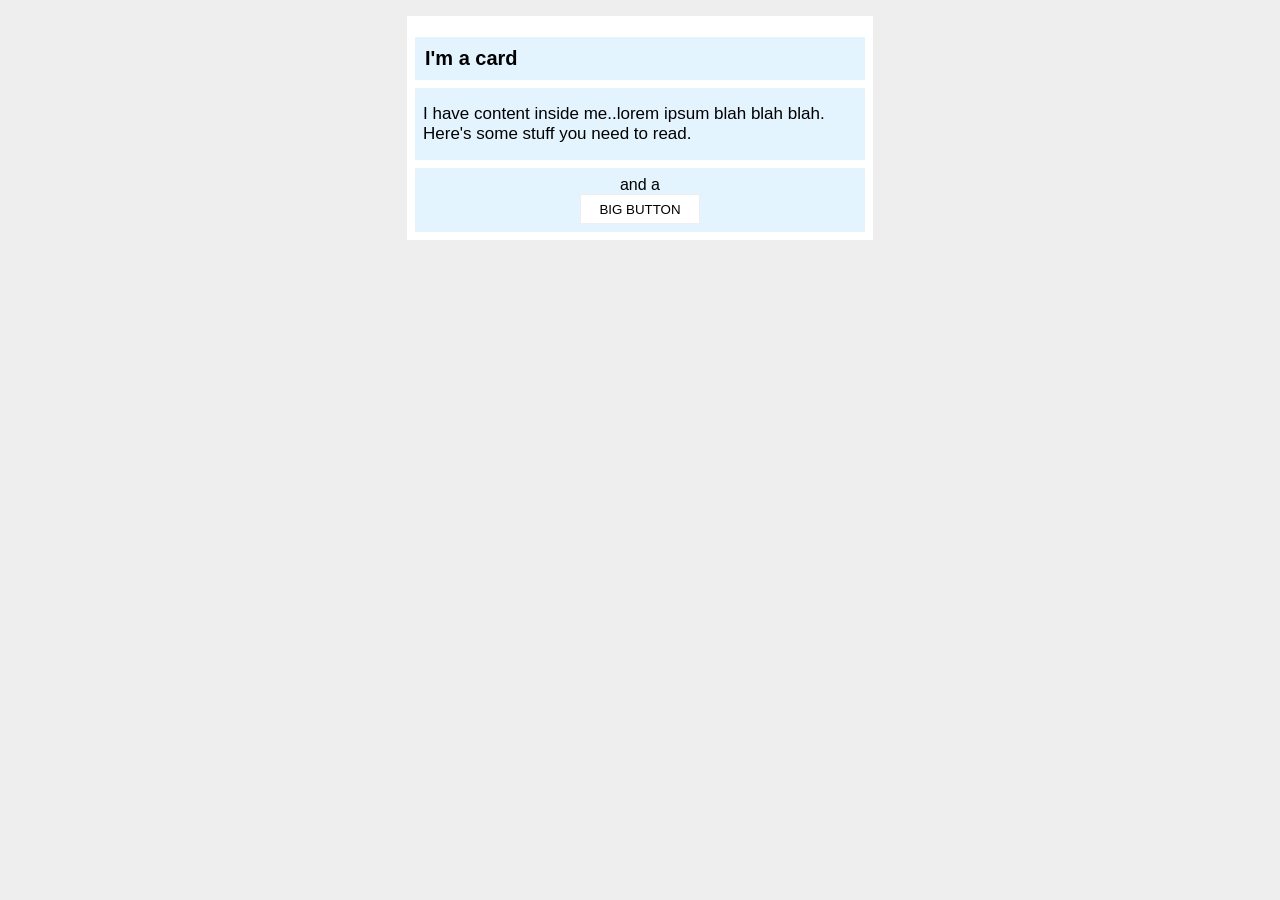
<file: foundations/block-and-inline/02-margin-and-padding-2/index.html>
<!DOCTYPE html>
<html lang="en">
  <head>
    <meta charset="UTF-8">
    <meta http-equiv="X-UA-Compatible" content="IE=edge">
    <meta name="viewport" content="width=device-width, initial-scale=1.0">
    <title>Margin and Padding exercise 2</title>
    <link rel="stylesheet" href="style.css">
  </head>
  <body>
    <div class="card">
      <h1 class="title">I'm a card</h1>
      <div class="content">I have content inside me..lorem ipsum blah blah blah. Here's some stuff you need to read.</div>
      <div class="button-container">and a <button>BIG BUTTON</button></div>
    </div>
  </body>
</html>
</file>
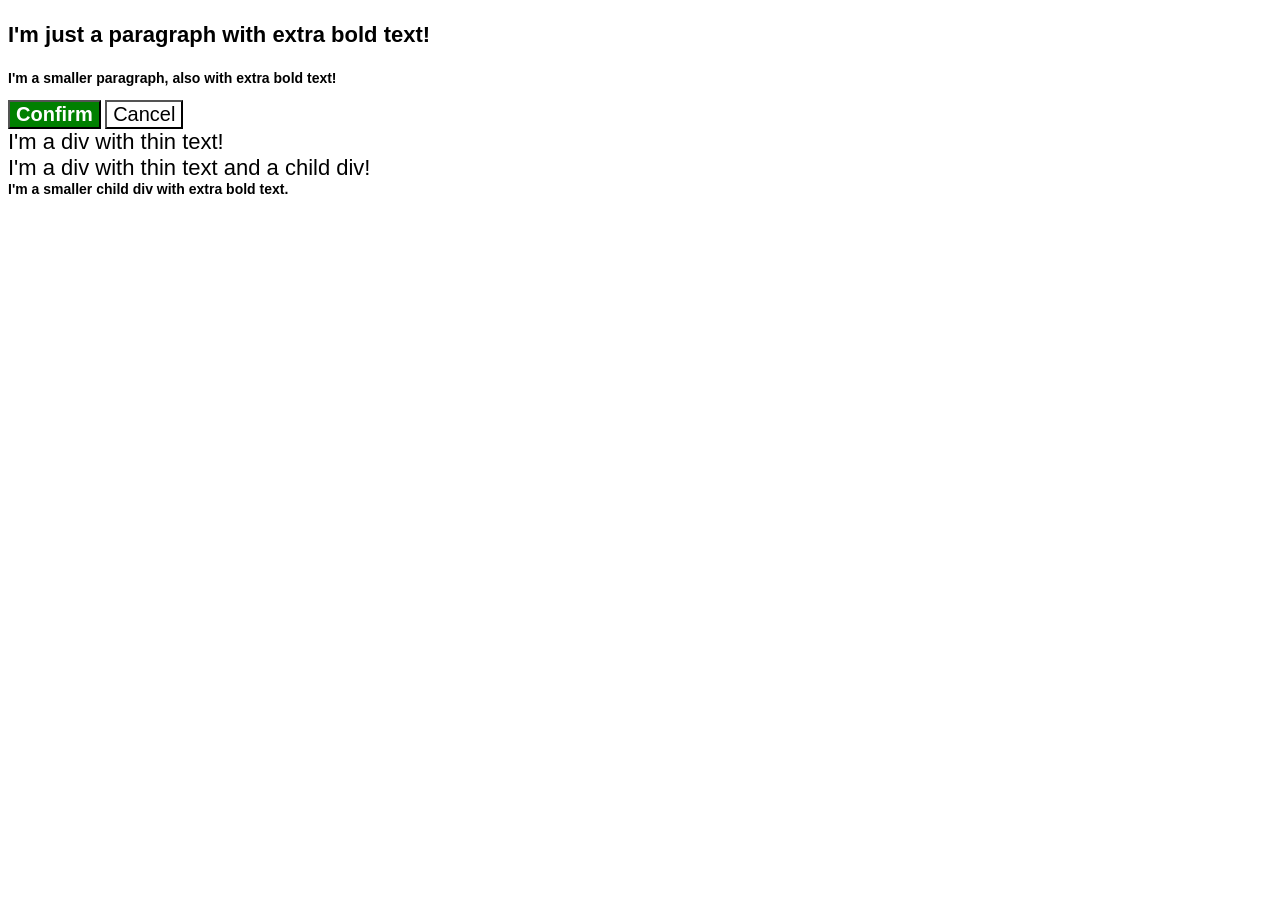
<file: foundations/cascade/01-cascade-fix/index.html>
<!DOCTYPE html>
<html lang="en">
  <head>
    <meta charset="UTF-8">
    <meta http-equiv="X-UA-Compatible" content="IE=edge">
    <meta name="viewport" content="width=device-width, initial-scale=1.0">
    <title>Fix the Cascade</title>
    <link rel="stylesheet" href="style.css">
  </head>
  <body>
    <p class="para">I'm just a paragraph with extra bold text!</p>
    <p class="para small-para">I'm a smaller paragraph, also with extra bold text!</p>

    <button id="confirm-button" class="button confirm">Confirm</button>
    <button id="cancel-button" class="button cancel">Cancel</button>

    <div class="text">I'm a div with thin text!</div>
    <div class="text">I'm a div with thin text and a child div!
      <div class="text child">I'm a smaller child div with extra bold text.</div>
    </div>
  </body>
</html>
</file>
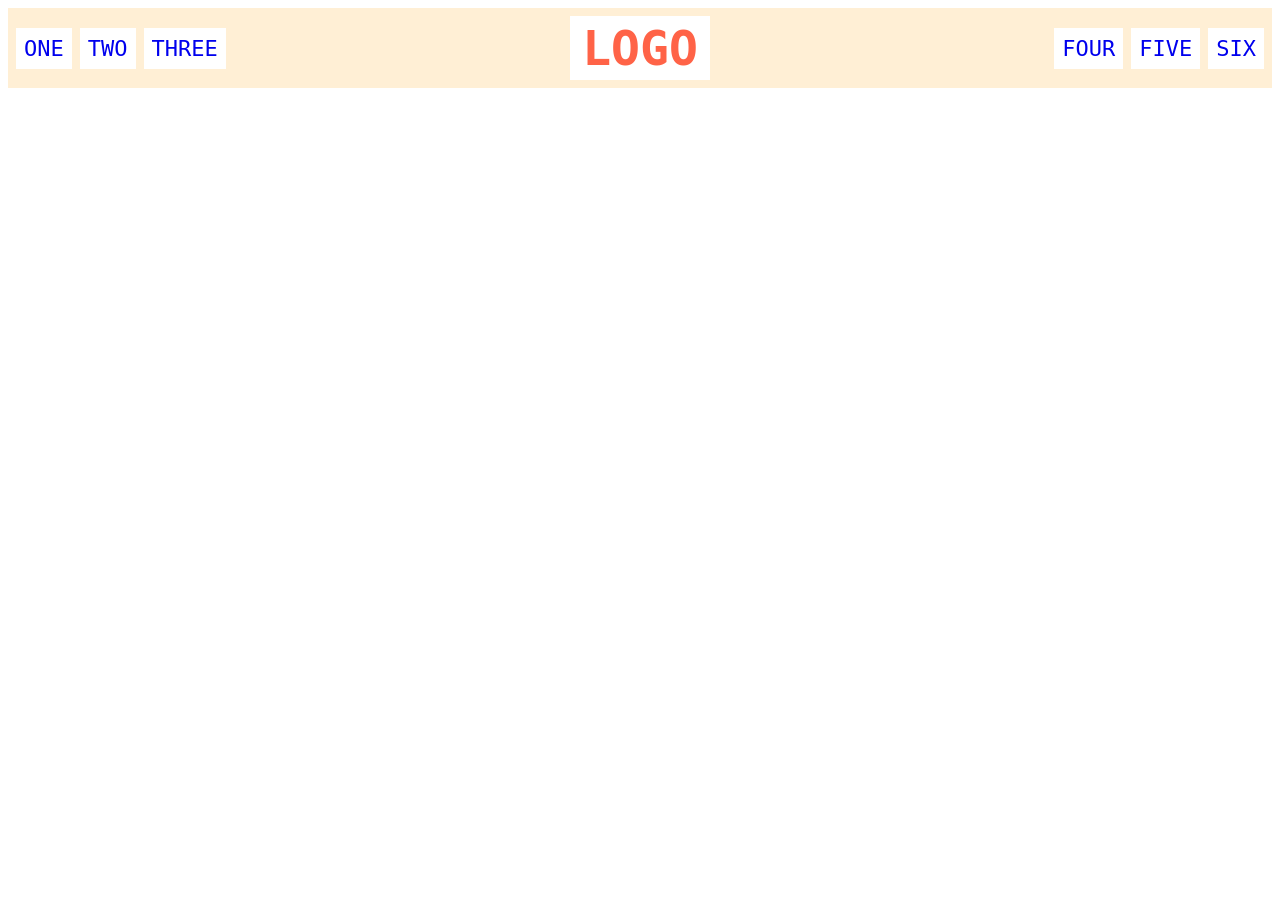
<file: foundations/flex/02-flex-header/index.html>
<!DOCTYPE html>
<html lang="en">
  <head>
    <meta charset="UTF-8">
    <meta http-equiv="X-UA-Compatible" content="IE=edge">
    <meta name="viewport" content="width=device-width, initial-scale=1.0">
    <title>Flex Header</title>
    <link rel="stylesheet" href="style.css">
  </head>
  <body>
    <div class="header">
      <div class="left-links">
        <ul>
          <li><a href="#">ONE</a></li>
          <li><a href="#">TWO</a></li>
          <li><a href="#">THREE</a></li>
        </ul>
      </div>
      <div class="logo">LOGO</div>
      <div class="right-links">
        <ul>
          <li><a href="#">FOUR</a></li>
          <li><a href="#">FIVE</a></li>
          <li><a href="#">SIX</a></li>
        </ul>
      </div>
    </div>
  </body>
</html>
</file>
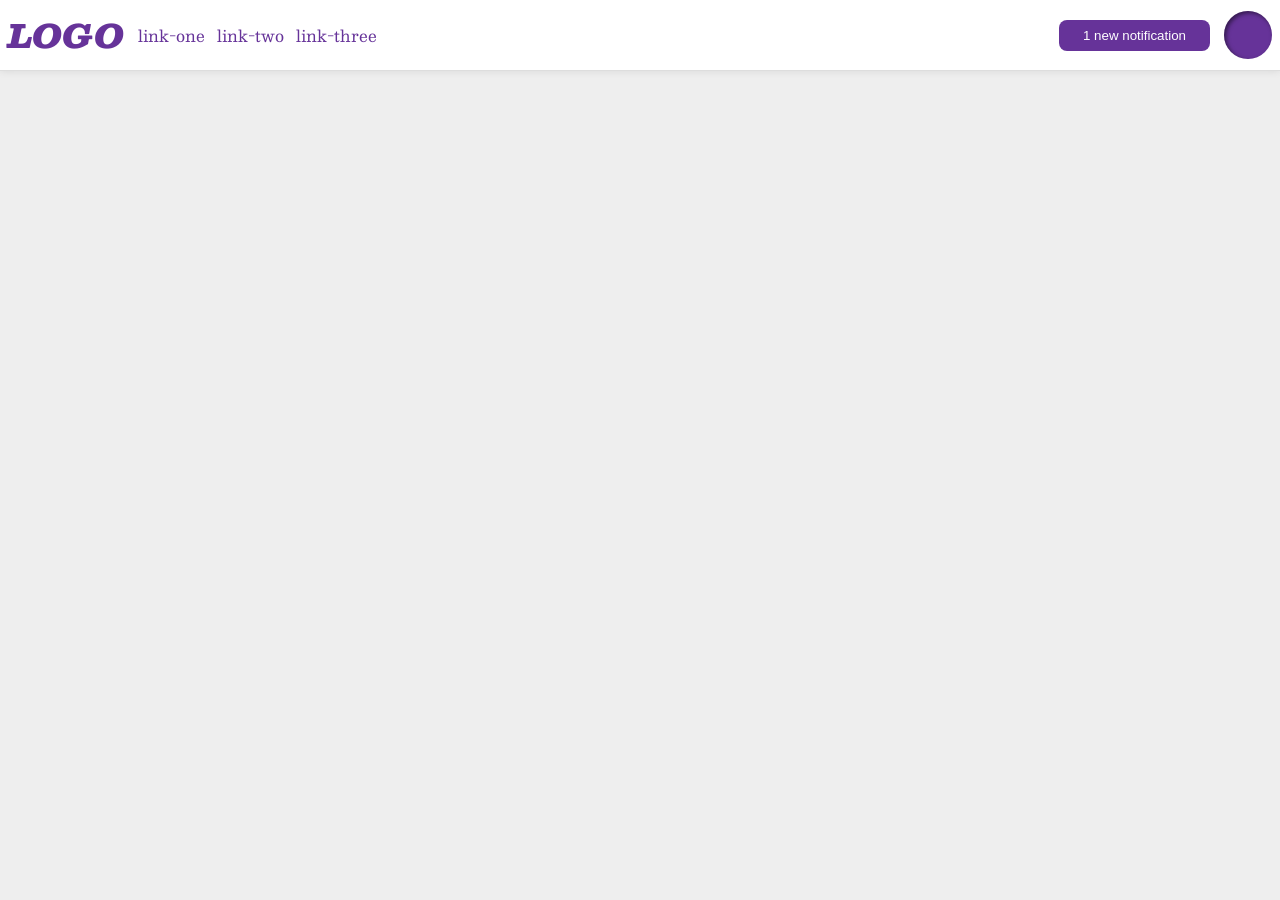
<file: foundations/flex/03-flex-header-2/index.html>
<!DOCTYPE html>
<html lang="en">
  <head>
    <meta charset="UTF-8">
    <meta http-equiv="X-UA-Compatible" content="IE=edge">
    <meta name="viewport" content="width=device-width, initial-scale=1.0">
    <title>Flex Header 2</title>
    <link rel="stylesheet" href="style.css">
  </head>
  <body>
    <div class="header">
    <div class="left">
      <div class="logo">
        LOGO
      </div>
      <ul class="links">
        <li><a href="https://google.com">link-one</a></li>
        <li><a href="https://google.com">link-two</a></li>
        <li><a href="https://google.com">link-three</a></li>
      </ul>
    </div>
    <div class="right">
      <button class="notifications">
        1 new notification
      </button>
      <div class="profile-image"></div>
    </div>
    </div>
  </body>
</html>
</file>
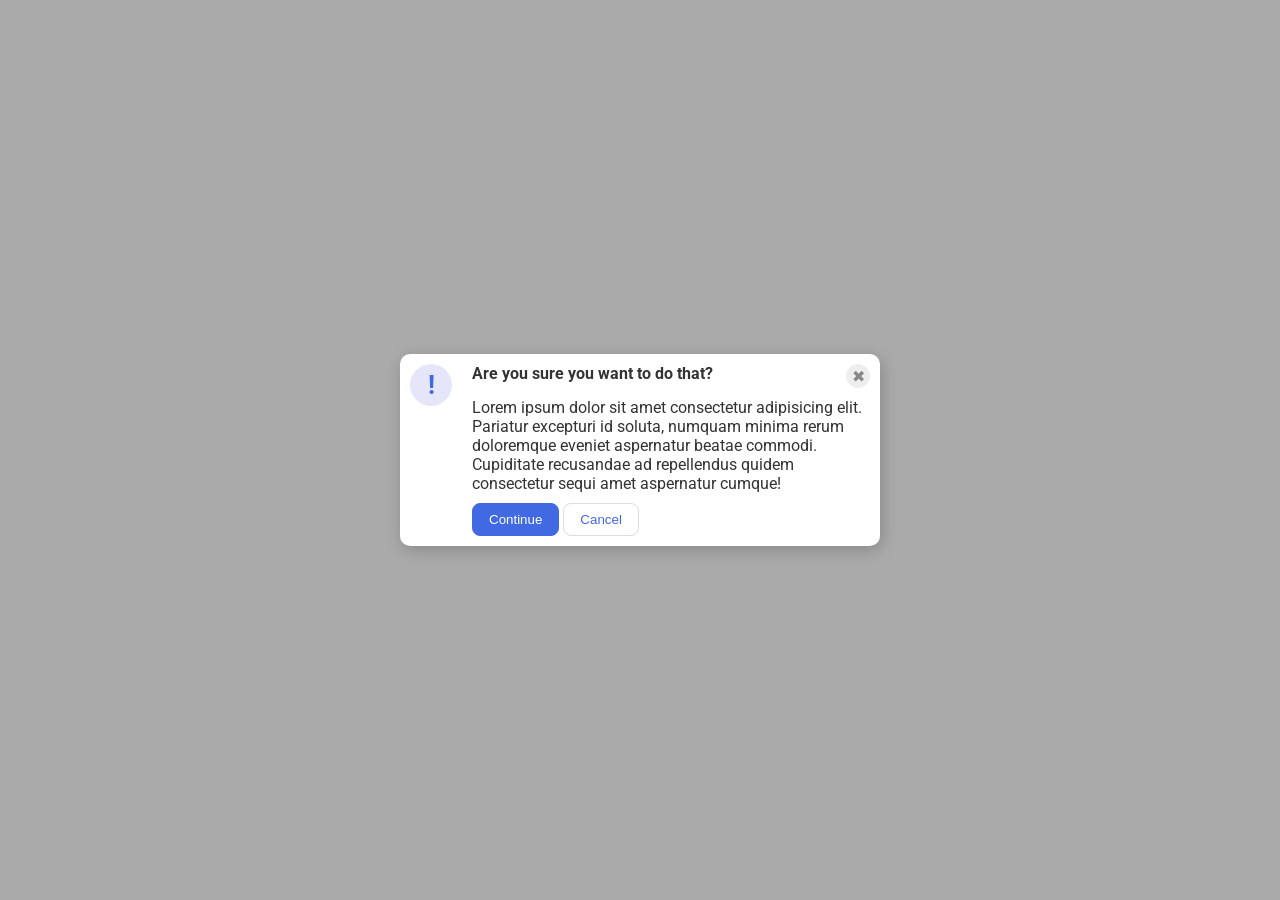
<file: foundations/flex/05-flex-modal/index.html>
<!DOCTYPE html>
<html lang="en">
  <head>
    <meta charset="UTF-8">
    <meta http-equiv="X-UA-Compatible" content="IE=edge">
    <meta name="viewport" content="width=device-width, initial-scale=1.0">
    <link rel="stylesheet" href="style.css">
    <title>Modal</title>
  </head>
  <body>
    <div class="modal">
      <div class="item">
      <div class="icon">!</div>
      </div>
      <div class="item">
      <div class="inner">
      <div class="header">Are you sure you want to do that?</div>
      <button class="close-button">✖</button>
      </div>
      <div class="inner-02">
      <div class="text">Lorem ipsum dolor sit amet consectetur adipisicing elit. Pariatur excepturi id soluta, numquam minima rerum doloremque eveniet aspernatur beatae commodi. Cupiditate recusandae ad repellendus quidem consectetur sequi amet aspernatur cumque!</div>
      <div class="buttons">
      <button class="continue">Continue</button>
      <button class="cancel">Cancel</button>
      </div>
      </div>
      </div>
    </div>
  </body>
</html>
</file>
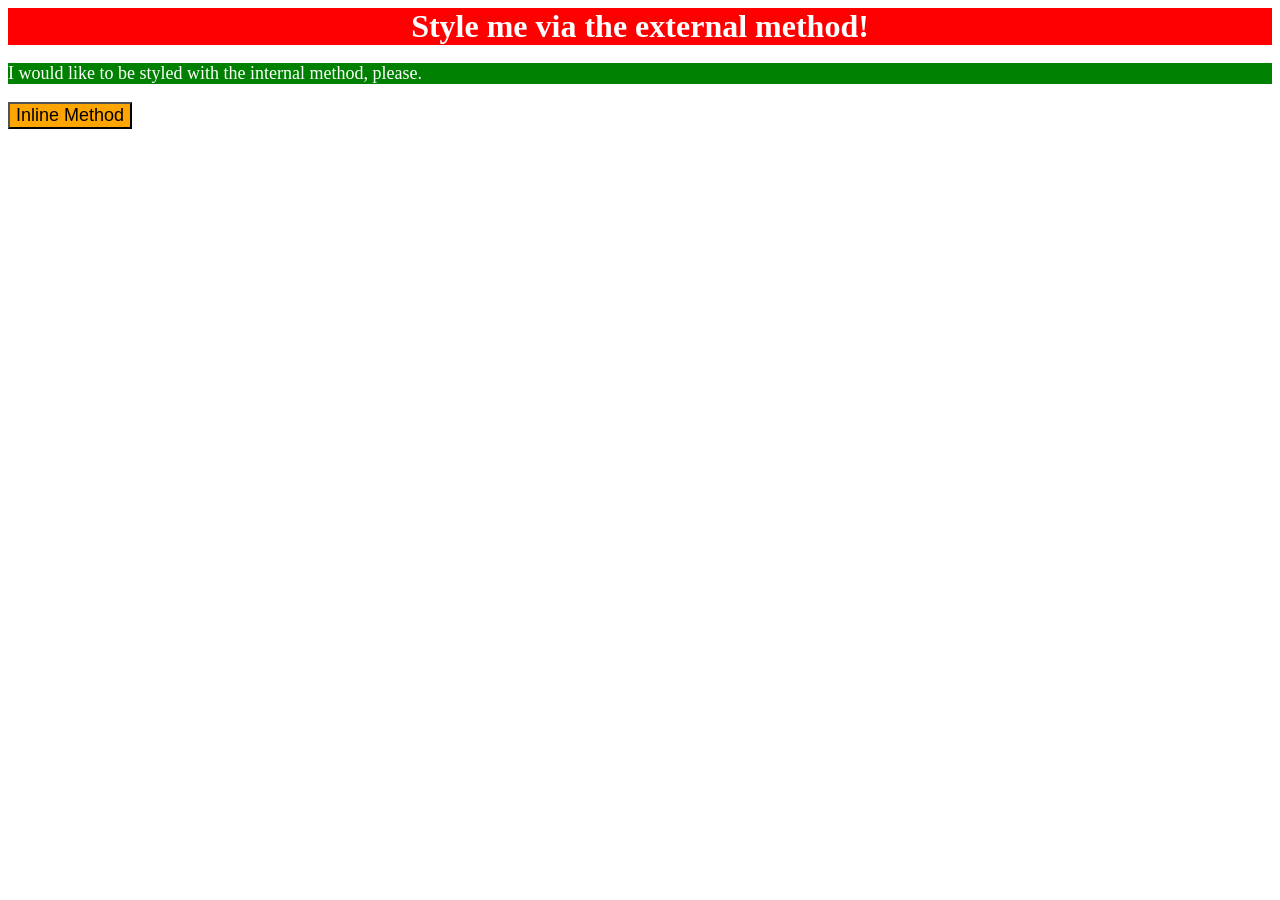
<file: foundations/intro-to-css/01-css-methods/index.html>
<!DOCTYPE html>
<html lang="en">
  <head>
    <meta charset="UTF-8">
    <meta http-equiv="X-UA-Compatible" content="IE=edge">
    <meta name="viewport" content="width=device-width, initial-scale=1.0">
    <title>Methods for Adding CSS</title>
    <link rel="stylesheet" href="style.css">
    <style>
      p {
        color: white;
        background-color: green;
        font-size: 18px;
      }
    </style>
  </head>
  <body>
    <div>Style me via the external method!</div>
    <p>I would like to be styled with the internal method, please.</p>
    <button style="background-color: orange; font-size: 18px;">Inline Method</button>
  </body>
</html>
</file>
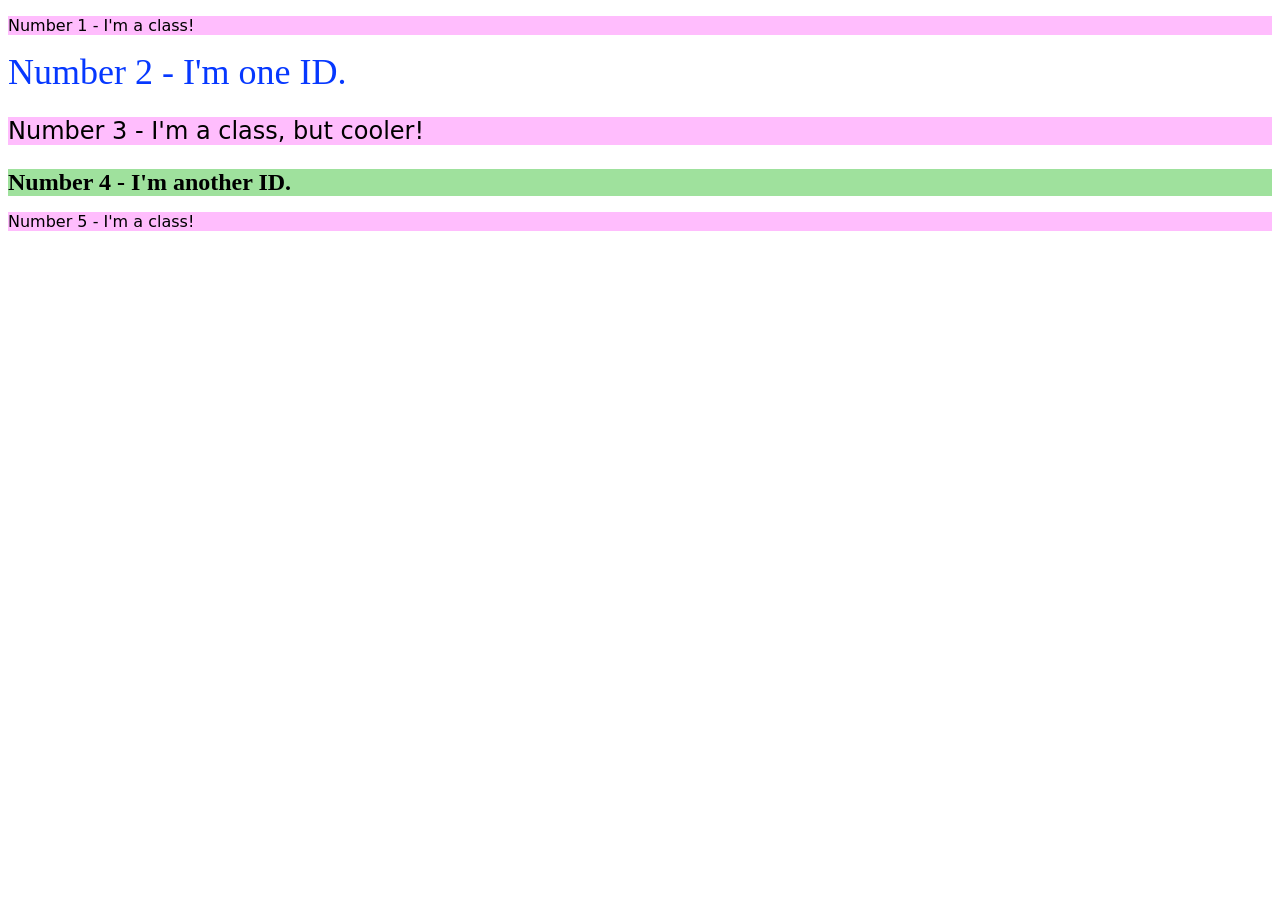
<file: foundations/intro-to-css/02-class-id-selectors/index.html>
<!DOCTYPE html>
<html lang="en">
  <head>
    <meta charset="UTF-8">
    <meta http-equiv="X-UA-Compatible" content="IE=edge">
    <meta name="viewport" content="width=device-width, initial-scale=1.0">
    <title>Class and ID Selectors</title>
    <link rel="stylesheet" href="style.css">
  </head>
  <body>
    <p class="odd-numbered">Number 1 - I'm a class!</p>
    <div id="second">Number 2 - I'm one ID.</div>
    <p class="odd-numbered cooler">Number 3 - I'm a class, but cooler!</p>
    <div id="fourth" class="cooler">Number 4 - I'm another ID.</div>
    <p class="odd-numbered">Number 5 - I'm a class!</p>
  </body>
</html>
</file>
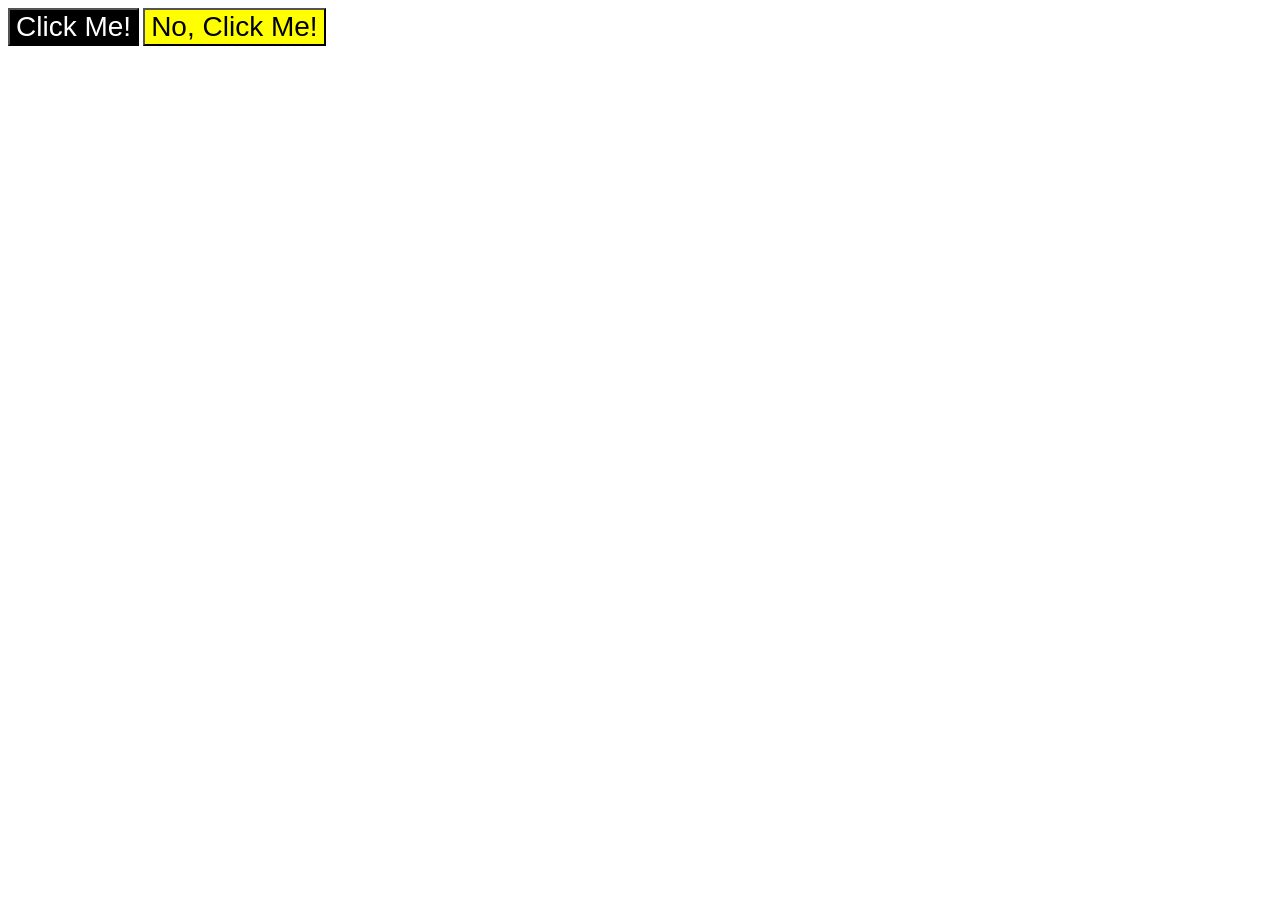
<file: foundations/intro-to-css/03-grouping-selectors/index.html>
<!DOCTYPE html>
<html lang="en">
  <head>
    <meta charset="UTF-8">
    <meta http-equiv="X-UA-Compatible" content="IE=edge">
    <meta name="viewport" content="width=device-width, initial-scale=1.0">
    <title>Grouping Selectors</title>
    <link rel="stylesheet" href="style.css">
  </head>
  <body>
    <button class="left shared">Click Me!</button>
    <button class="right shared">No, Click Me!</button>
  </body>
</html>
</file>
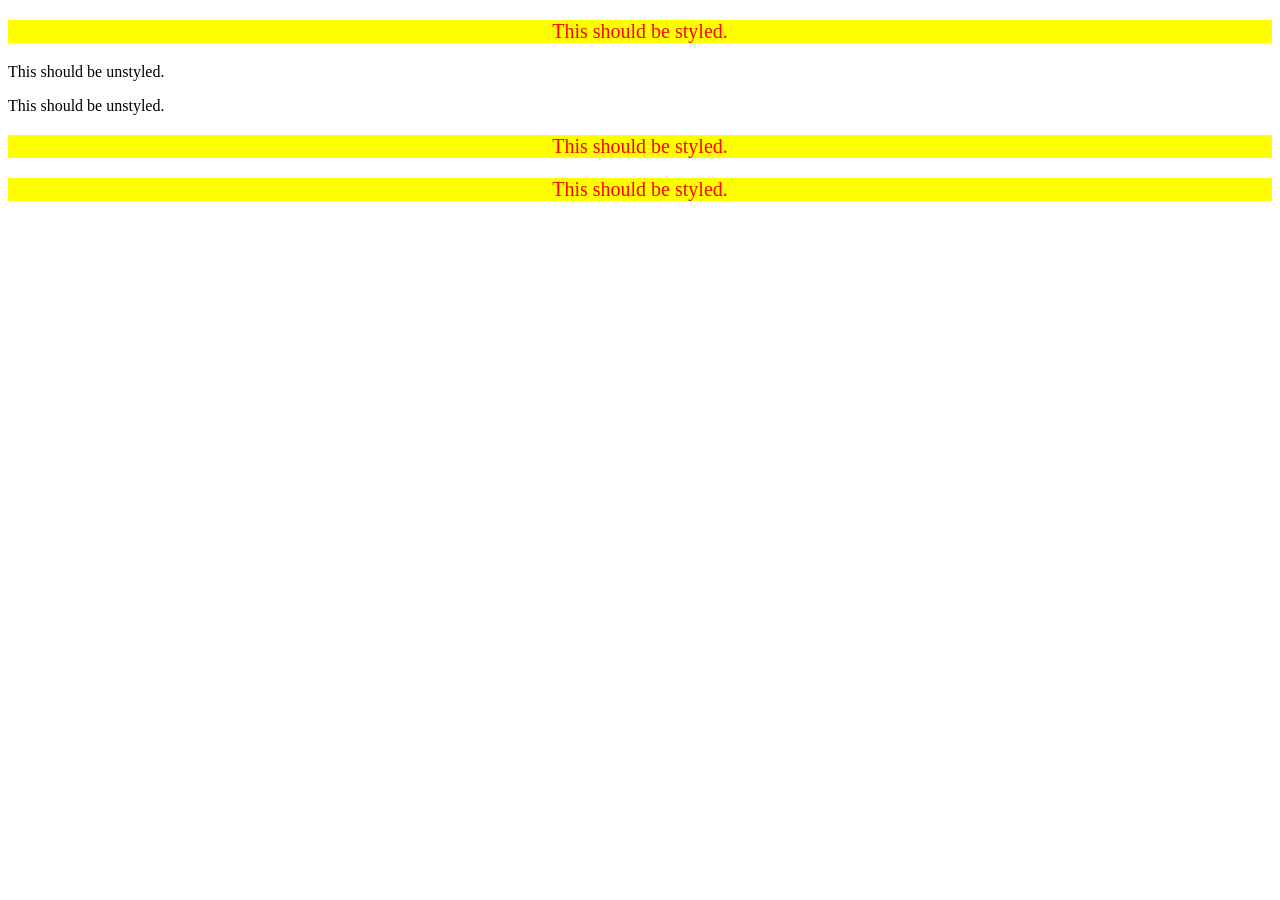
<file: foundations/intro-to-css/05-descendant-combinator/index.html>
<!DOCTYPE html>
<html lang="en">
  <head>
    <meta charset="UTF-8">
    <meta http-equiv="X-UA-Compatible" content="IE=edge">
    <meta name="viewport" content="width=device-width, initial-scale=1.0">
    <title>Descendant Combinator</title>
    <link rel="stylesheet" href="style.css">
  </head>
  <body>
    <div class="container">
      <p class="text">This should be styled.</p>
    </div>
    <p class="text">This should be unstyled.</p>
    <p class="text">This should be unstyled.</p>
    <div class="container">
      <p class="text">This should be styled.</p>
      <p class="text">This should be styled.</p>
    </div>
  </body>
</html>
</file>
<file: foundations/block-and-inline/02-margin-and-padding-2/style.css>
body {
  background: #eee;
  font-family: sans-serif;
}

.card {
  width: 450px;
  background: #fff;
  margin: 16px auto;
  padding: 8px;
}

.title {
  background: #e3f4ff;
  padding: 10px;
  font-size: 20px;
  font-weight: bold;
  margin-bottom: 8px;
}

.content {
  background: #e3f4ff;
  font-size: 17px;
  padding: 16px 8px;
  margin-bottom: 8px;
}

.button-container {
  background: #e3f4ff;
  text-align: center;
  padding: 8px;
}

button {
  background: white;
  border: 1px solid #eee;
  display: block;
  width: 120px;
  height: 30px;
  margin: 0 auto;
}
</file>
<file: foundations/cascade/01-cascade-fix/style.css>
body {
  font-family: Arial, Helvetica, sans-serif;
}

.para,
.small-para {
  color: hsl(0, 0%, 0%);
  font-weight: 800;
}

.para.small-para {
  font-size: 14px;
  font-weight: 800;
}

.para {
  font-size: 22px;
}

#confirm-button {
  background: green;
  color: white;
  font-weight: bold;
} 

.button {
  background-color: rgb(255, 255, 255);
  color: rgb(0, 0, 0);
  font-size: 20px;
}

.text .child {
  color: rgb(0, 0, 0);
  font-weight: 800;
  font-size: 14px;
}

div.text {
  color: rgb(0, 0, 0);
  font-size: 22px;
  font-weight: 100;
}
</file>
<file: foundations/flex/02-flex-header/style.css>
.header  {
  font-family: monospace;
  background: papayawhip;
  display: flex;
  justify-content: space-between;
  align-items: center;
  padding: 8px;
}

.logo {
  font-size: 48px;
  font-weight: 900;
  color: tomato;
  background: white;
  padding: 4px 12px;
}

ul {
  /* this removes the dots on the list items*/
  list-style-type: none;
  padding: 0;
  margin: 0;
  display: flex;
  gap: 8px;
}

a {
  font-size: 22px;
  background: white;
  padding: 8px;
  /* this removes the line under the links */
  text-decoration: none;
}
</file>
<file: foundations/flex/03-flex-header-2/style.css>
/* this is some magical font-importing.  
you'll learn about it later. */
@import url('https://fonts.googleapis.com/css2?family=Besley:ital,wght@0,400;1,900&display=swap');

body {
  margin: 0;
  background: #eee;
  font-family: Besley, serif;
}

.header {
  background: white;
  border-bottom: 1px solid #ddd;
  box-shadow: 0 0 8px rgba(0,0,0,.1);
  display: flex;
  justify-content: space-between;
  padding: 8px;
}

.profile-image {
  background: rebeccapurple;
  box-shadow: inset 2px 2px 4px rgba(0,0,0,.5);
  border-radius: 50%;
  width: 48px;
  height: 48px;
}

.logo {
  color: rebeccapurple;
  font-size: 32px;
  font-weight: 900;
  font-style: italic;
}

button {
  border: none;
  border-radius: 8px;
  background: rebeccapurple;
  color: white;
  padding: 8px 24px;
}

a {
  /* this removes the line under our links */
  text-decoration: none;
  color: rebeccapurple;
}

ul {
  list-style-type: none;
  margin: 0;
  padding: 0;
  display: flex;
  gap: 12px;
}

.left, .right {
  display: flex;
  align-items: center;
  gap: 14px;
}
</file>
<file: foundations/flex/05-flex-modal/style.css>
@import url('https://fonts.googleapis.com/css2?family=Roboto:wght@400;700&display=swap');

html, body {
  height: 100%;
}

body {
  font-family: Roboto, sans-serif;
  margin: 0;
  background: #aaa;
  color: #333;
  /* I'll give you this one for free lol */
  display: flex;
  align-items: center;
  justify-content: center;
}

.modal {
  background: white;
  width: 480px;
  border-radius: 10px;
  box-shadow: 2px 4px 16px rgba(0,0,0,.2);
  display: flex;
  gap: 10px;
}

.icon {
  color: royalblue;
  font-size: 26px;
  font-weight: 700;
  background: lavender;
  width: 42px;
  height: 42px;
  border-radius: 50%;
  display: flex;
  align-items: center;
  justify-content: center;
  margin-left: 10px;
  margin-top: 10px;
}

.close-button {
  background: #eee;
  border-radius: 50%;
  color: #888;
  font-weight: 400;
  font-size: 16px;
  height: 24px;
  width: 24px;
  display: flex;
  align-items: center;
  justify-content: center;
  border: 1px solid #eee;
  padding: 0;
}

button {
  cursor: pointer;
  padding: 8px 16px;
  border-radius: 8px;
}

button.continue {
  background: royalblue;
  border: 1px solid royalblue;
  color: white;
}

button.cancel {
  background: white;
  border: 1px solid #ddd;
  color: royalblue;
}

.header {
  font-weight: bold;
}

.inner {
  display: flex;
  justify-content: space-between;
  margin: 10px;
}

.inner-02 {
  display: flex;
  flex-direction: column;
  margin: 10px;
}

.buttons {
  display: flex;
  justify-content: flex-start;
  margin-top: 10px;
  gap: 4px;
}
</file>
<file: foundations/intro-to-css/01-css-methods/style.css>
div {
    color: white;
    background-color: red;
    font-size: 32px;
    text-align: center;
    font-weight: bold;
}
</file>
<file: foundations/intro-to-css/02-class-id-selectors/style.css>
/* Add CSS Styling */

.odd-numbered {
    background-color: hsla(302, 100%, 87%);
    font-family: Verdana, "Dejavu Sans", sans-serif;
}

.cooler {
    font-size: 24px;
}

#second {
    color: hsla(228, 100%, 51.2%);
    font-size: 36px;
}

#fourth {
    background-color: hsla(119, 53%, 75%);
    font-weight: bold;
}
</file>
<file: foundations/intro-to-css/03-grouping-selectors/style.css>
/* Add CSS Styling */

.left {
    color: white;
    background-color: black;
}

.right {
    background-color: yellow;
}

.left, .right {
    font-family: Helvetica, "Times New Roman", sans-serif;
    font-size: 28px;
}
</file>
<file: foundations/intro-to-css/05-descendant-combinator/style.css>
/* Add CSS Styling */

.container .text {
    color: red;
    background-color: yellow;
    font-size: 20px;
    text-align: center;
}
</file>
